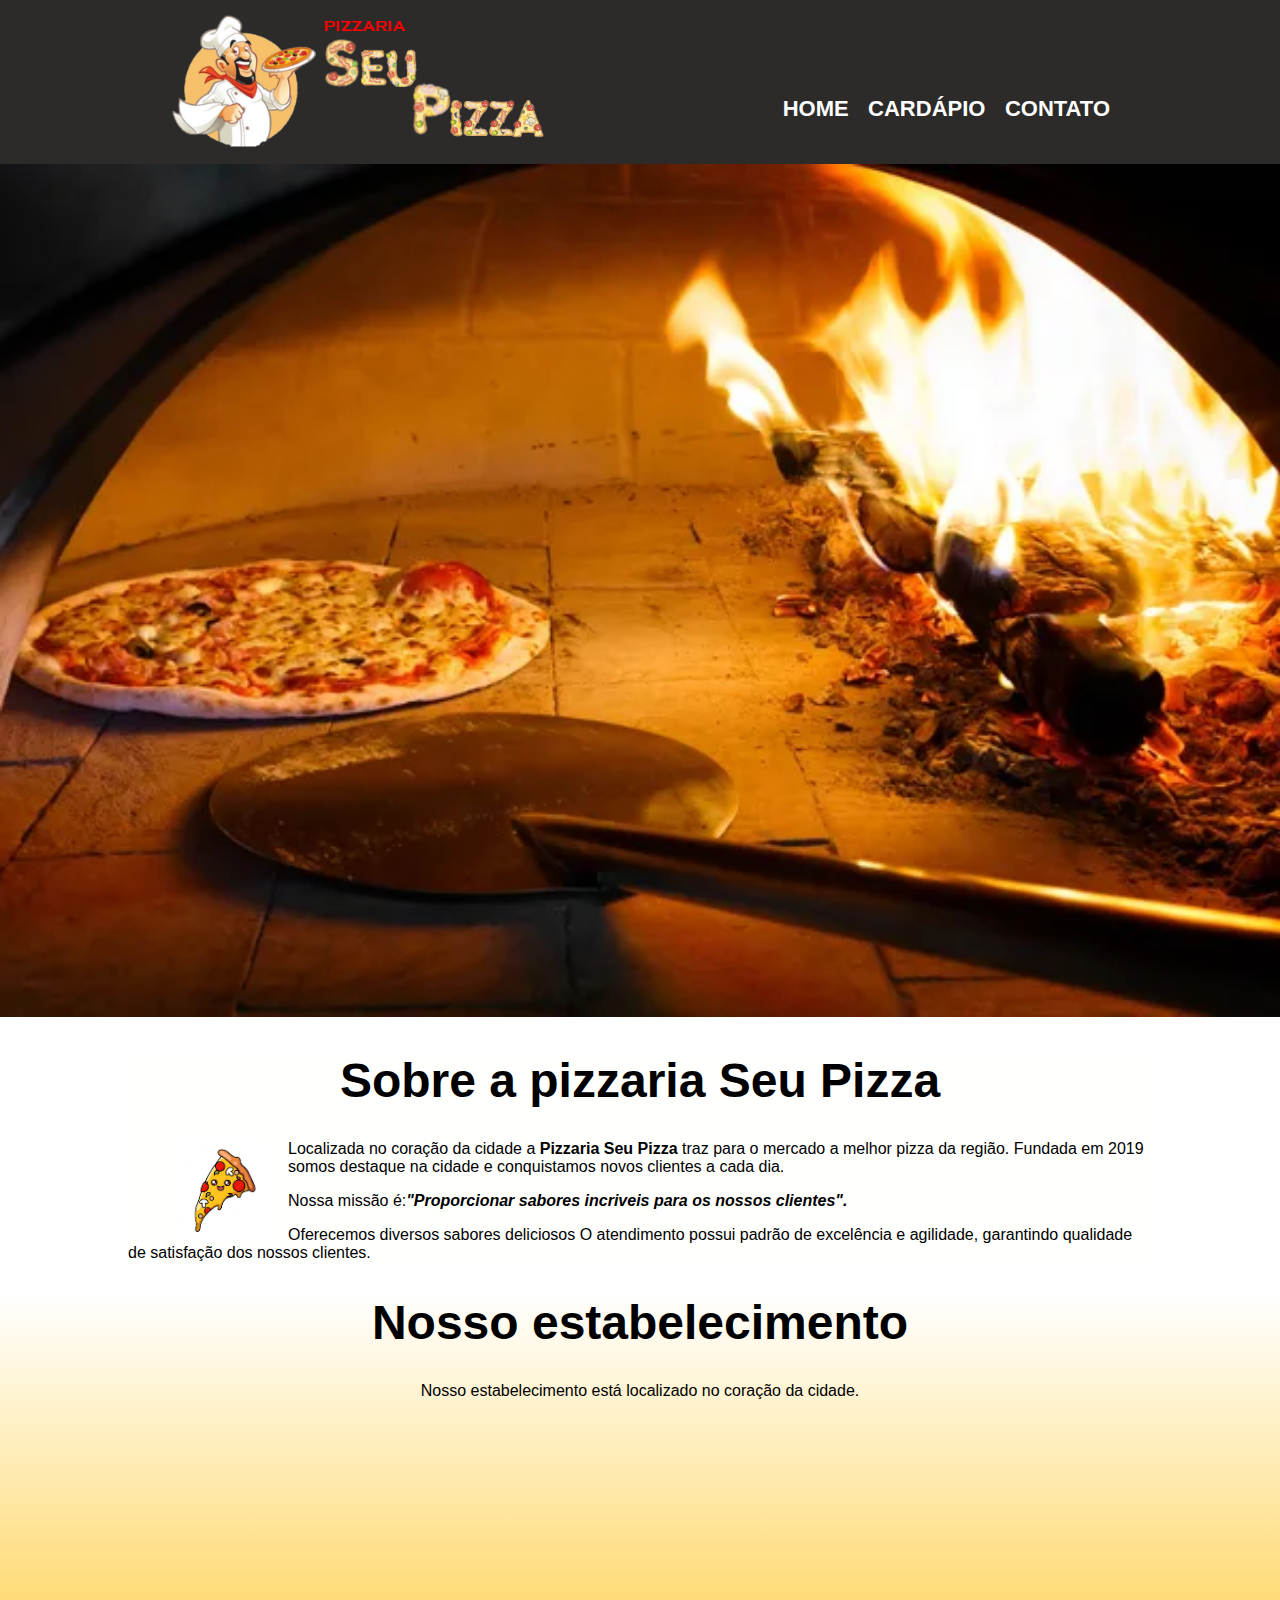
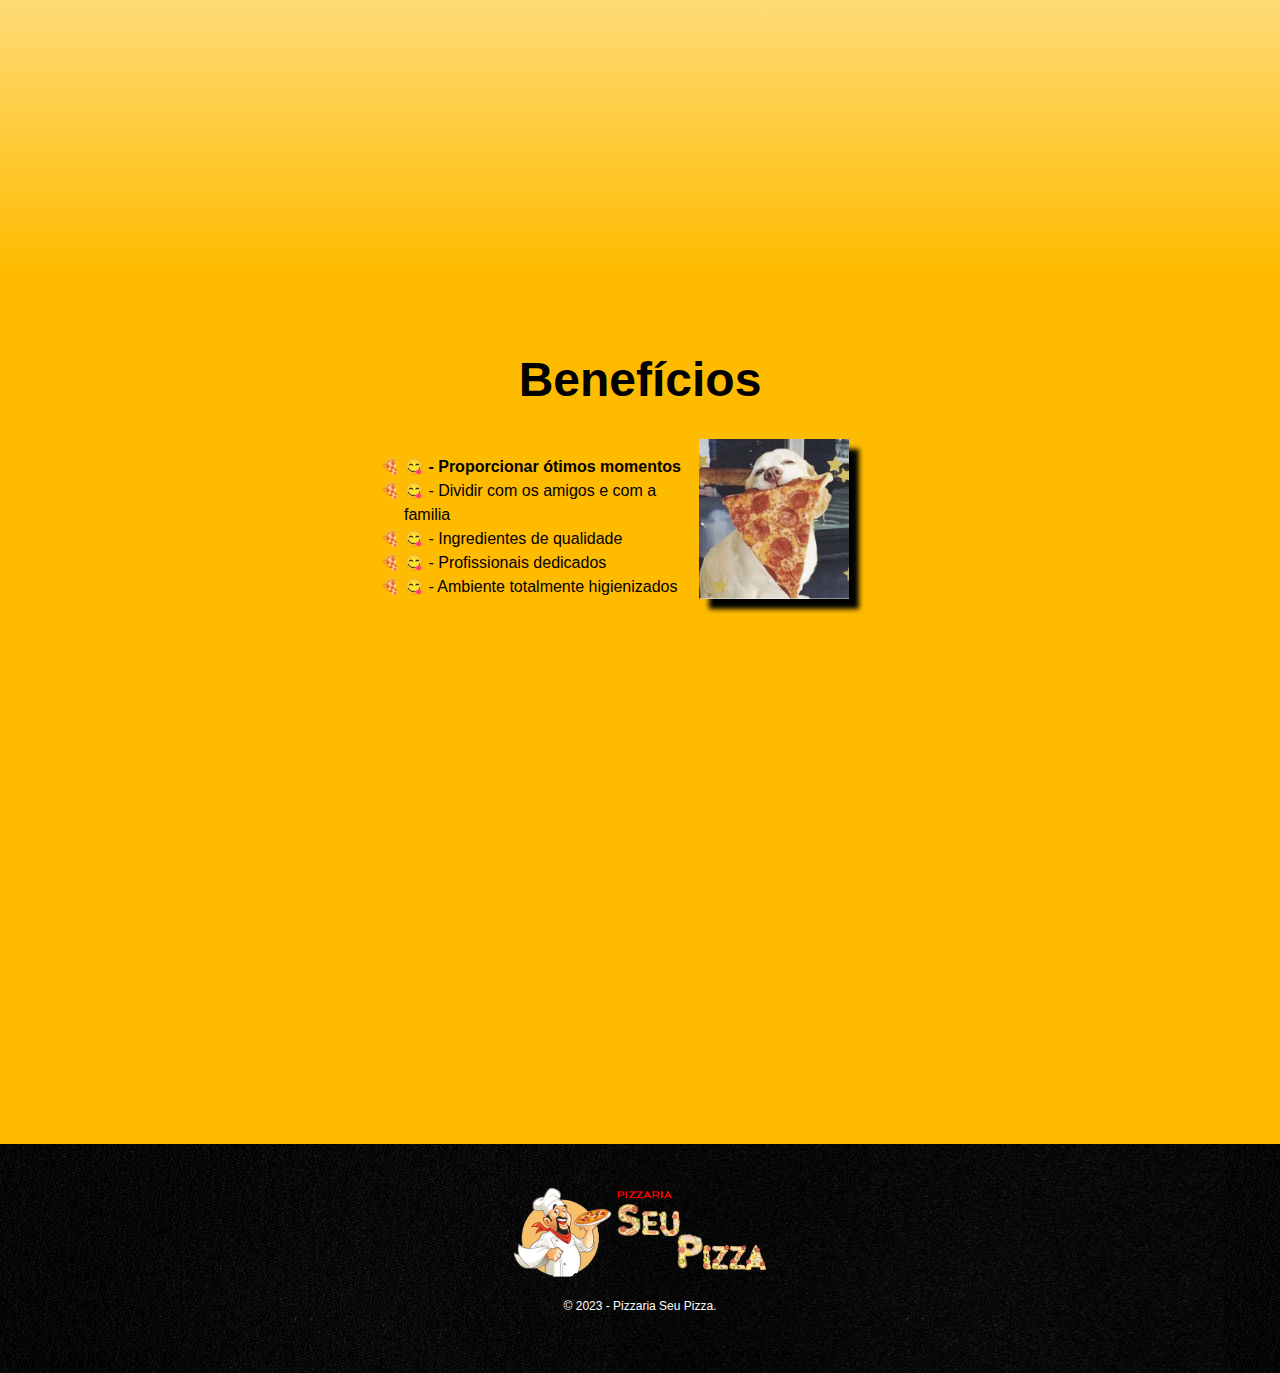
<file: index.html>
<!DOCTYPE html>
<html>
    <head>
        <link href="estilo.css" rel="stylesheet">
        <link rel="shortcut icon" href="logo2.ico"> <!--Icone do site-->
        <title>Pizzaria Seu Pizza</title>
    </head>
    <body> 
        <header>
            <div class="logo_caixa">
                <img src="logo.png" title="Pizzaria Seu Pizza" class="logo">
                <nav>
                    <ul>
                        <li class="nav a"><a href="index.html">HOME</a></li>
                        <li class="nav a"><a href="cardapio.html">CARDÁPIO</a></li>
                        <li class="nav a"><a href="https://www.google.com.br">CONTATO</a></li>
                    </ul>
                </nav>
            </div>
        </header>
        <!--Banner da pizzari seu pizza-->
            <div class = "banner">      
                <img src="forno.jpg" class="forno-img">
            </div>
            <!--Conteúdo da sessão sobre a pizzaria seu pizza-->
            <main>
                <section class="sobre-pizzaria">
                    <h1 class="titulo-pizza">Sobre a pizzaria Seu Pizza</h1>
                    <img src="pizza.png" alt="Pizza!" class="pizza">
                    <p>
                        Localizada no coração da cidade a <strong>Pizzaria Seu Pizza</strong> traz para o mercado a melhor pizza da região. Fundada em 2019 somos destaque na cidade e conquistamos novos clientes a cada dia. 
                    </p>
                    <p>
                        Nossa missão é:<i><strong>"Proporcionar sabores incriveis para os nossos clientes".</strong></i>
                    </p>
                    <p>
                        Oferecemos diversos sabores deliciosos
                        O atendimento possui padrão de excelência e agilidade, garantindo qualidade de satisfação dos nossos clientes.
                    </p>
                </section>
            <section class="mapa">
                <!--Nosso estabelecimento-->
                <h1 class="titulo-padrao">Nosso estabelecimento</h1>
                <p>Nosso estabelecimento está localizado no coração da cidade.</p>
                <iframe src="https://www.google.com/maps/embed?pb=!1m18!1m12!1m3!1d1826.8803561299069!2d-46.511118145832846!3d-23.684513814735098!2m3!1f0!2f0!3f0!3m2!1i1024!2i768!4f13.1!3m3!1m2!1s0x94ce69e492414891%3A0xf6c76bac417b0cb6!2sR.%20Boror%C3%B3s%2C%20194%20-%20Vila%20Pires%2C%20Santo%20Andr%C3%A9%20-%20SP%2C%2009195-750!5e0!3m2!1spt-BR!2sbr!4v1693608110092!5m2!1spt-BR!2sbr" width="1000" height="450" style="border:0;" allowfullscreen="" loading="lazy" referrerpolicy="no-referrer-when-downgrade"></iframe>
            </section>
            <!--Beneficios-->
            <section class="beneficio">
                <h1 class="titulo-beneficios">Benefícios</h1>
                <div class="conteudo-beneficios">
                <ul class="lista-beneficios">
                    <li>Proporcionar ótimos momentos</li>
                    <li>Dividir com os amigos e com a familia</li>
                    <li>Ingredientes de qualidade</li>
                    <li>Profissionais dedicados</li>
                    <li>Ambiente totalmente higienizados</li>
                </ul><img src="beneficios.png" class="img-beneficios"/>
                </div>
                <div class="video">
                    <iframe width="560" height="315" src="https://www.youtube.com/embed/VLG0shV8k1c?si=FQT-8jBUu7U_1mRJ" title="YouTube video player" frameborder="0" allow="accelerometer; autoplay; clipboard-write; encrypted-media; gyroscope; picture-in-picture; web-share" allowfullscreen></iframe>
                </div>
            </section>
            </main>
            <footer>
                <img src="logo.png" alt="seu pizza" class="logo_footer">
            <p class="copyright">&copy; 2023 - Pizzaria Seu Pizza.</p>
            </footer>
    </body>
</html>
</file>
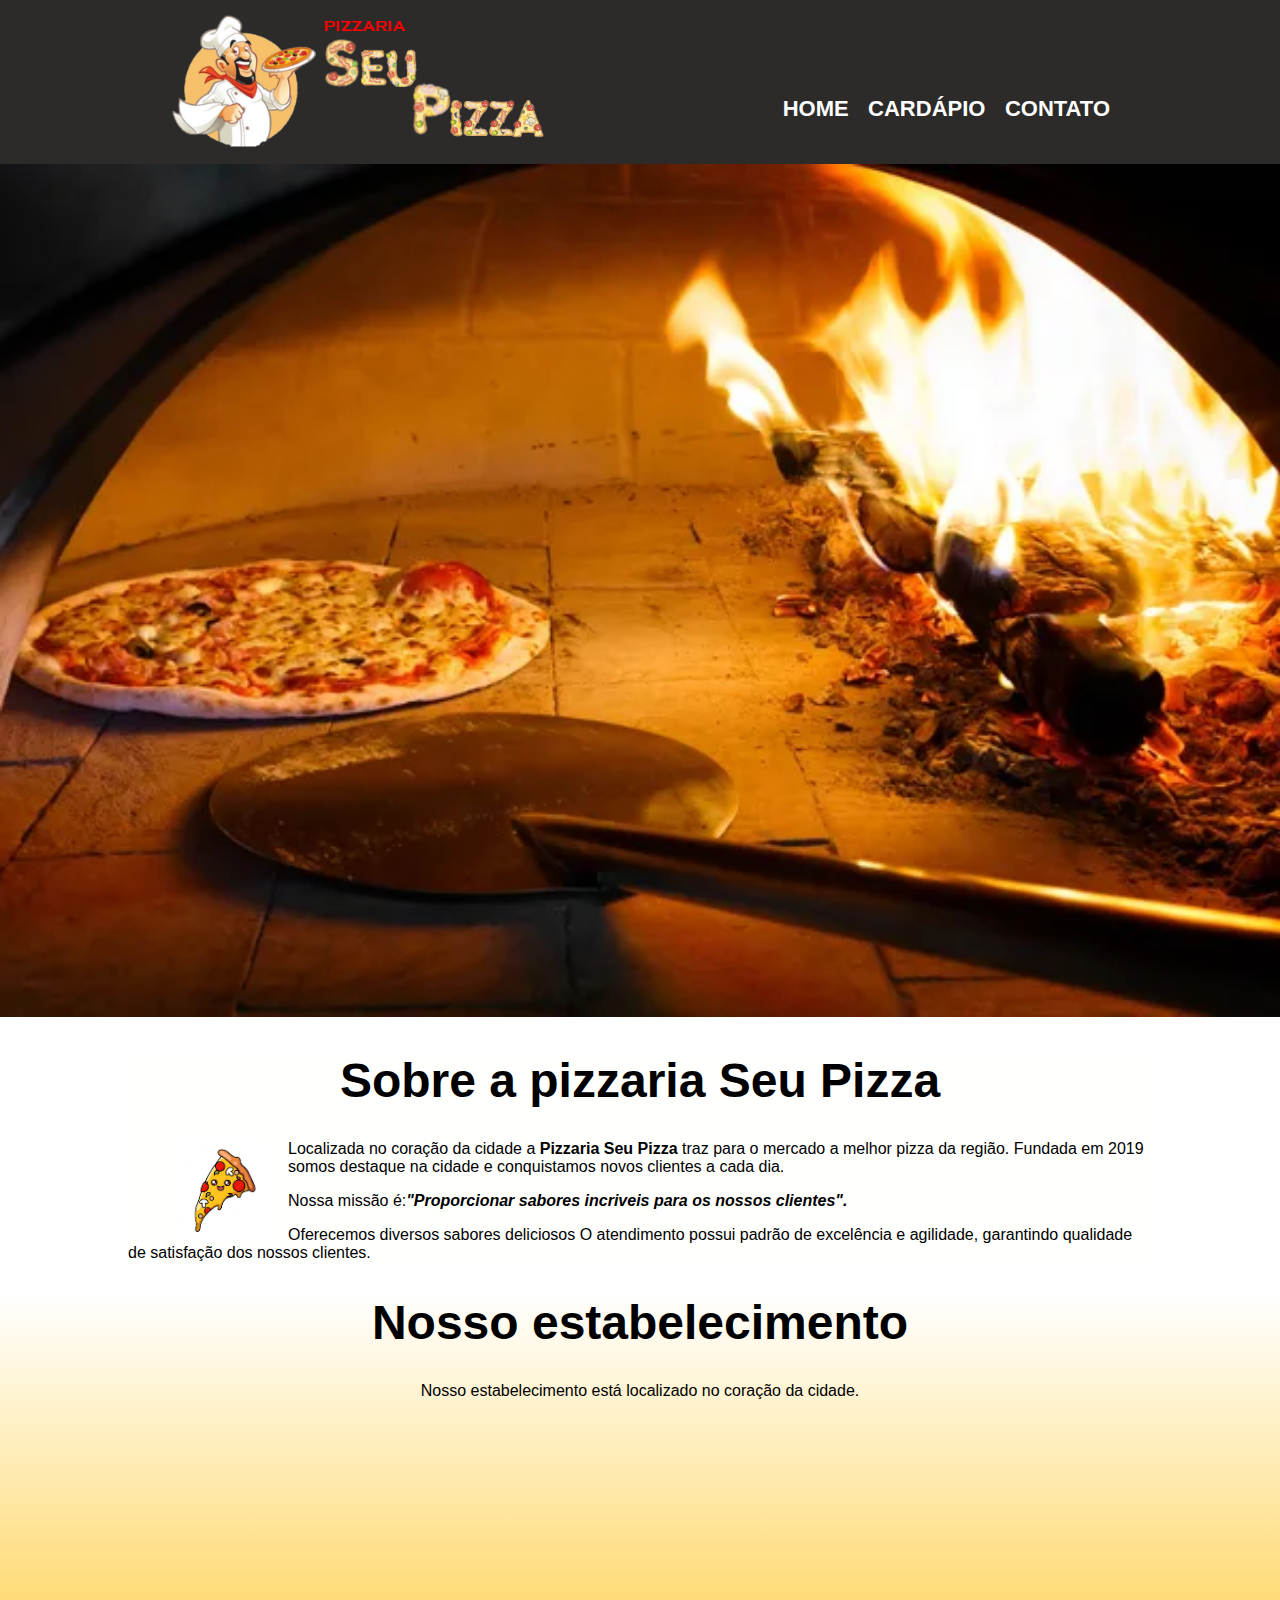
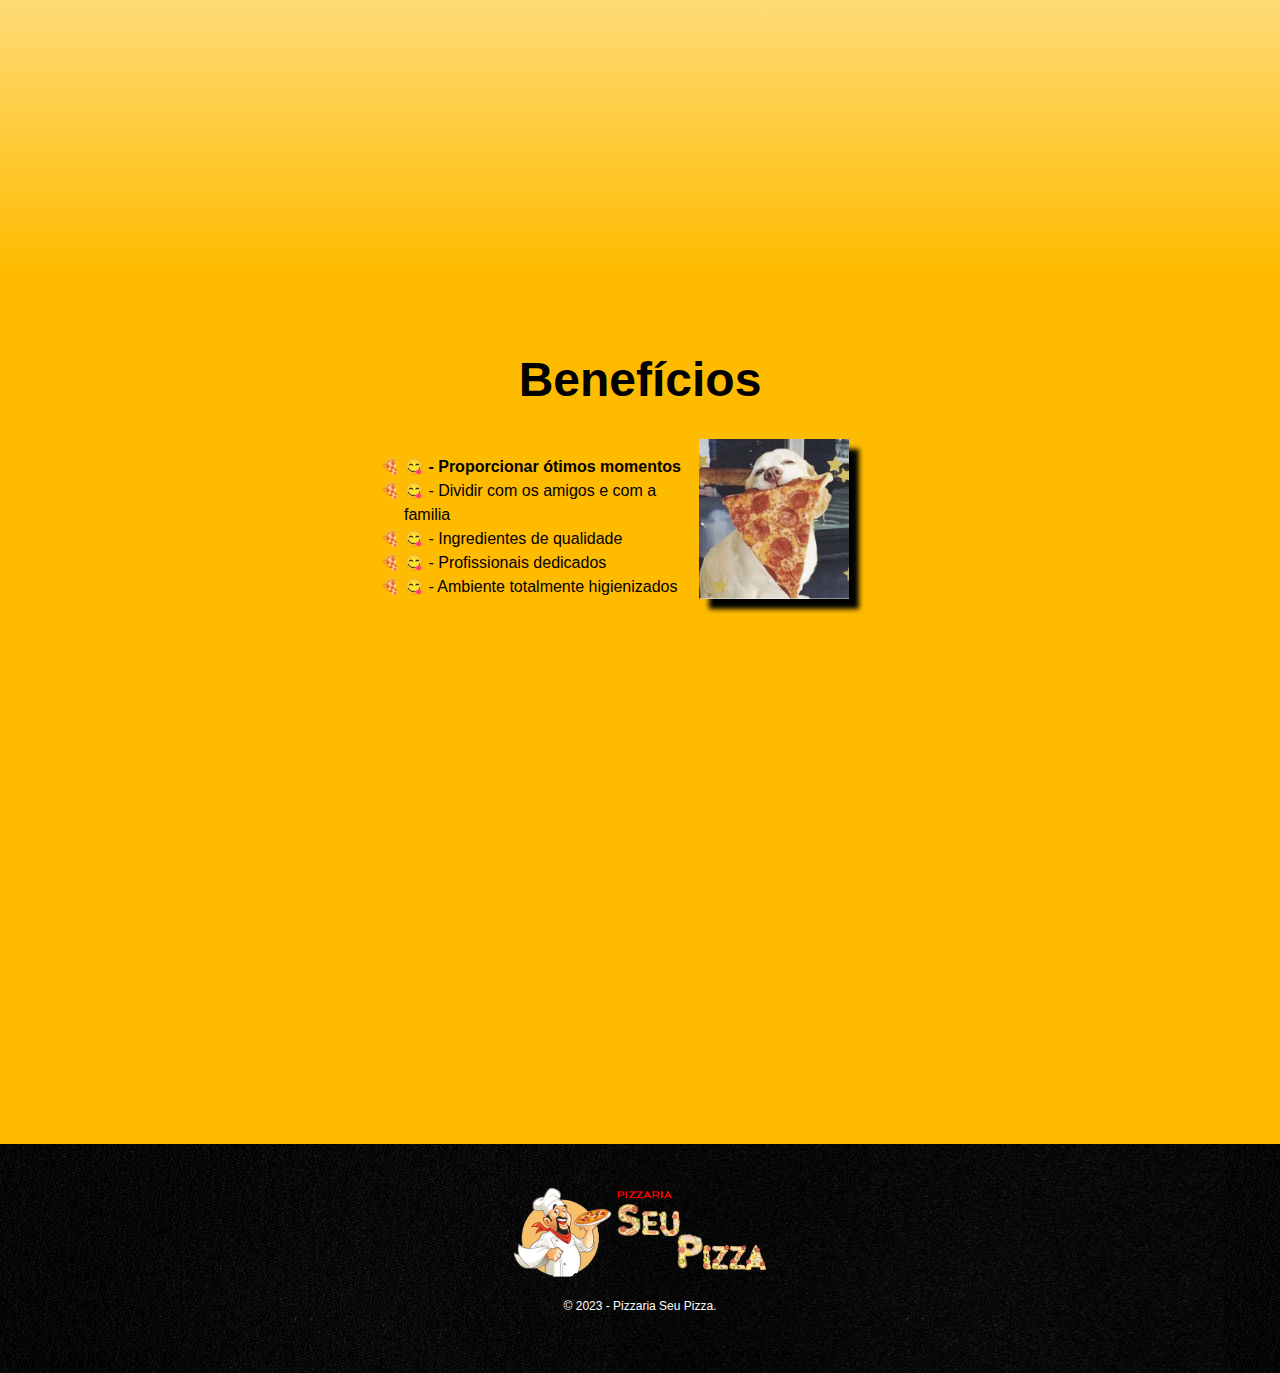
<file: Site/index.html>
<!DOCTYPE html>
<html>
    <head>
        <link href="estilo.css" rel="stylesheet">
        <link rel="shortcut icon" href="logo2.ico"> <!--Icone do site-->
        <title>Pizzaria Seu Pizza</title>
    </head>
    <body> 
        <header>
            <div class="logo_caixa">
                <img src="logo.png" title="Pizzaria Seu Pizza" class="logo">
                <nav>
                    <ul>
                        <li class="nav a"><a href="file:///C:/Users/hdr29/OneDrive/%C3%81rea%20de%20Trabalho/Site/index.html">HOME</a></li>
                        <li class="nav a"><a href="file:///C:/Users/hdr29/OneDrive/%C3%81rea%20de%20Trabalho/Site/cardapio.html">CARDÁPIO</a></li>
                        <li class="nav a"><a href="https://www.google.com.br">CONTATO</a></li>
                    </ul>
                </nav>
            </div>
        </header>
        <!--Banner da pizzari seu pizza-->
            <div class = "banner">      
                <img src="forno.jpg" class="forno-img">
            </div>
            <!--Conteúdo da sessão sobre a pizzaria seu pizza-->
            <main>
                <section class="sobre-pizzaria">
                    <h1 class="titulo-pizza">Sobre a pizzaria Seu Pizza</h1>
                    <img src="pizza.png" alt="Pizza!" class="pizza">
                    <p>
                        Localizada no coração da cidade a <strong>Pizzaria Seu Pizza</strong> traz para o mercado a melhor pizza da região. Fundada em 2019 somos destaque na cidade e conquistamos novos clientes a cada dia. 
                    </p>
                    <p>
                        Nossa missão é:<i><strong>"Proporcionar sabores incriveis para os nossos clientes".</strong></i>
                    </p>
                    <p>
                        Oferecemos diversos sabores deliciosos
                        O atendimento possui padrão de excelência e agilidade, garantindo qualidade de satisfação dos nossos clientes.
                    </p>
                </section>
            <section class="mapa">
                <!--Nosso estabelecimento-->
                <h1 class="titulo-padrao">Nosso estabelecimento</h1>
                <p>Nosso estabelecimento está localizado no coração da cidade.</p>
                <iframe src="https://www.google.com/maps/embed?pb=!1m18!1m12!1m3!1d1826.8803561299069!2d-46.511118145832846!3d-23.684513814735098!2m3!1f0!2f0!3f0!3m2!1i1024!2i768!4f13.1!3m3!1m2!1s0x94ce69e492414891%3A0xf6c76bac417b0cb6!2sR.%20Boror%C3%B3s%2C%20194%20-%20Vila%20Pires%2C%20Santo%20Andr%C3%A9%20-%20SP%2C%2009195-750!5e0!3m2!1spt-BR!2sbr!4v1693608110092!5m2!1spt-BR!2sbr" width="1000" height="450" style="border:0;" allowfullscreen="" loading="lazy" referrerpolicy="no-referrer-when-downgrade"></iframe>
            </section>
            <!--Beneficios-->
            <section class="beneficio">
                <h1 class="titulo-beneficios">Benefícios</h1>
                <div class="conteudo-beneficios">
                <ul class="lista-beneficios">
                    <li>Proporcionar ótimos momentos</li>
                    <li>Dividir com os amigos e com a familia</li>
                    <li>Ingredientes de qualidade</li>
                    <li>Profissionais dedicados</li>
                    <li>Ambiente totalmente higienizados</li>
                </ul><img src="beneficios.png" class="img-beneficios"/>
                </div>
                <div class="video">
                    <iframe width="560" height="315" src="https://www.youtube.com/embed/VLG0shV8k1c?si=FQT-8jBUu7U_1mRJ" title="YouTube video player" frameborder="0" allow="accelerometer; autoplay; clipboard-write; encrypted-media; gyroscope; picture-in-picture; web-share" allowfullscreen></iframe>
                </div>
            </section>
            </main>
            <footer>
                <img src="logo.png" alt="seu pizza" class="logo_footer">
            <p class="copyright">&copy; 2023 - Pizzaria Seu Pizza.</p>
            </footer>
    </body>
</html>
</file>
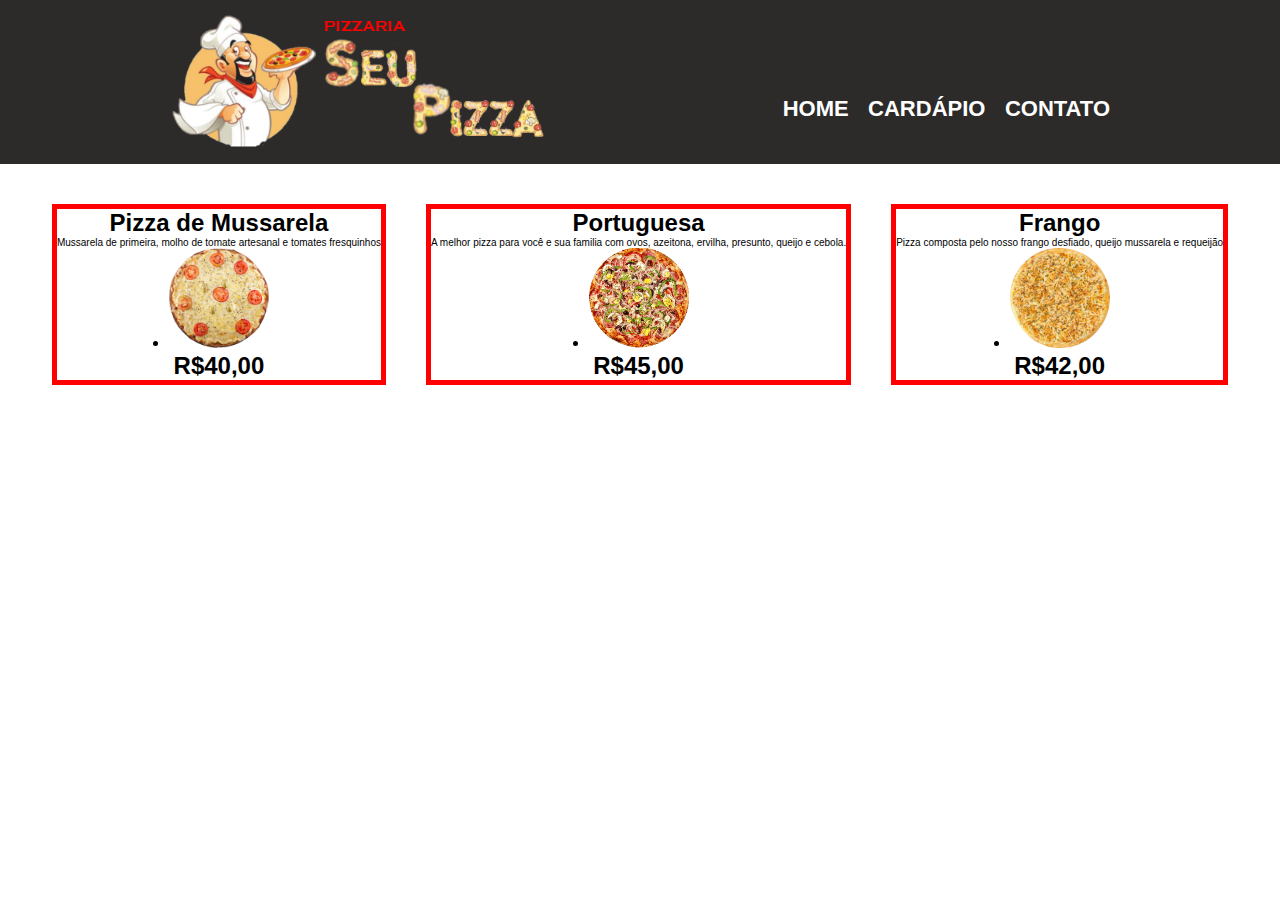
<file: cardapio.html>
<!DOCTYPE html>
<html>
    <head>
        <link href="estilo.css" rel="stylesheet">
        <link rel="shortcut icon" href="logo2.ico"> <!--Icone do site-->
        <title>Pizzaria Seu Pizza</title>
    </head>
    <body> 
        <header>
            <div class="logo_caixa">
                <img src="logo.png" title="Pizzaria Seu Pizza" class="logo">
                <nav>
                    <ul>
                        <li class="nav a"><a href="index.html">HOME</a></li>
                        <li class="nav a"><a href="cardapio.html">CARDÁPIO</a></li>
                        <li class="nav a"><a href="https://www.google.com.br">CONTATO</a></li>
                    </ul>
                </nav>
            </div>
        </header>
    <main>
        <div class="pizzas">
        <ul class="ul">
          <li class="titulo-mussarela"> Pizza de Mussarela</li>
          <li class="texto-mussarela"> Mussarela de primeira, molho de tomate artesanal e tomates fresquinhos</li>
          <li> <img src="mussarela.png" alt="Pizza-1" class="Pizza-mussarela"></li>
          <li class="preço-mussarela">R$40,00</li>
        </ul>
          <ul class="ul2">
            <li class="titulo-Portuguesa"> Portuguesa</li>
            <li class="texto-Portuguesa">A melhor pizza para você e sua familia com ovos, azeitona, ervilha, presunto, queijo e cebola.</li>
            <li> <img src="portuguesa.png" alt="Pizza-2" class="Pizza-Portuguesa"></li>
            <li class="preço-portuguesa">R$45,00</li>
          </ul>
          <ul class="ul3">
            <li class="titulo-frango"> Frango</li>
            <li class="texto-frango">Pizza composta pelo nosso frango desfiado, queijo mussarela e requeijão</li>
            <li> <img src="frango.png" alt="Pizza-3" class="Pizza-frango"></li>
            <li class="preço-frango">R$42,00</li>
          </ul>
        </div>
       </main>
</file>
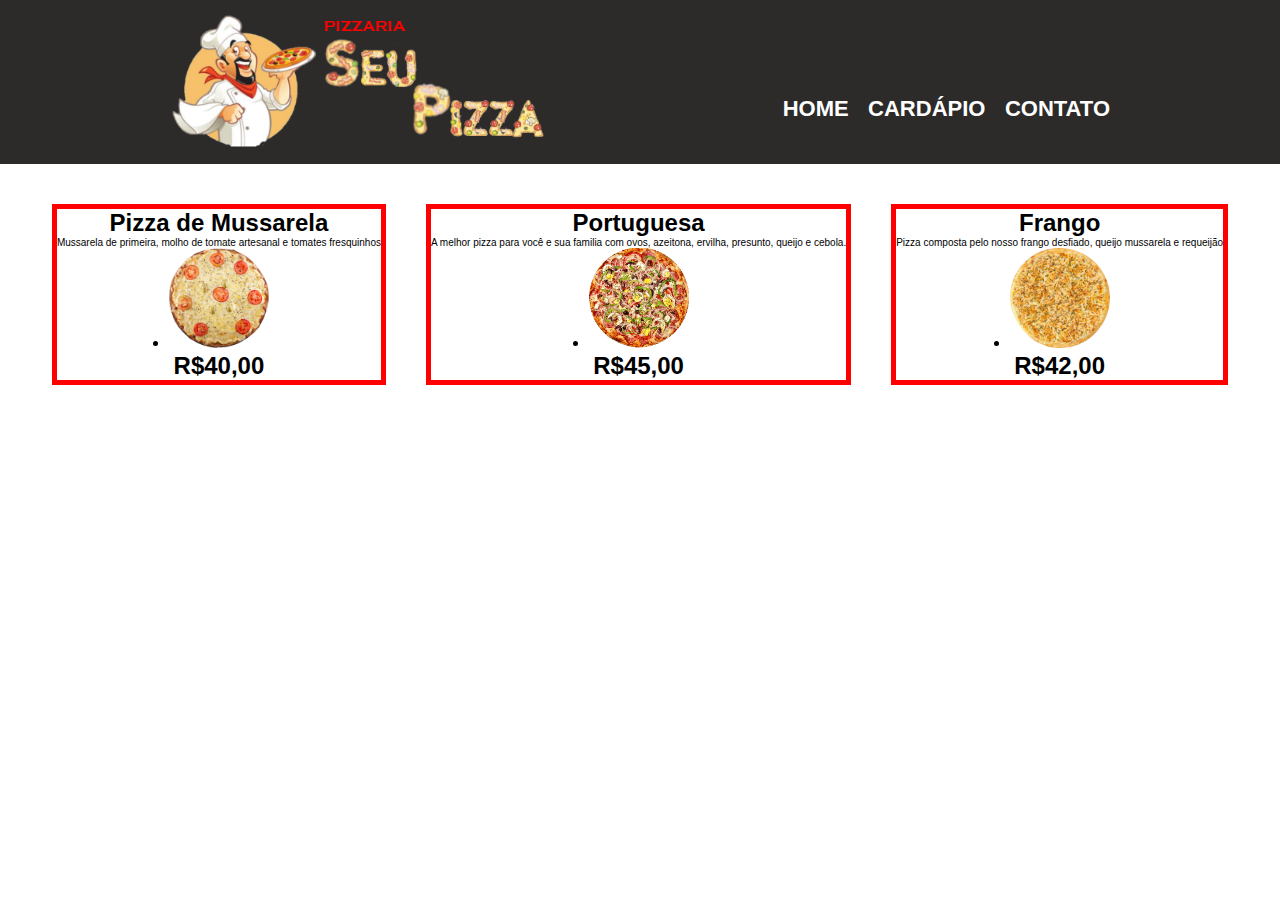
<file: Site/cardapio.html>
<!DOCTYPE html>
<html>
    <head>
        <link href="estilo.css" rel="stylesheet">
        <link rel="shortcut icon" href="logo2.ico"> <!--Icone do site-->
        <title>Pizzaria Seu Pizza</title>
    </head>
    <body> 
        <header>
            <div class="logo_caixa">
                <img src="logo.png" title="Pizzaria Seu Pizza" class="logo">
                <nav>
                    <ul>
                        <li class="nav a"><a href="file:///C:/Users/hdr29/OneDrive/%C3%81rea%20de%20Trabalho/Site/index.html">HOME</a></li>
                        <li class="nav a"><a href="file:///C:/Users/hdr29/OneDrive/%C3%81rea%20de%20Trabalho/Site/cardapio.html">CARDÁPIO</a></li>
                        <li class="nav a"><a href="https://www.google.com.br">CONTATO</a></li>
                    </ul>
                </nav>
            </div>
        </header>
    <main>
        <div class="pizzas">
        <ul class="ul">
          <li class="titulo-mussarela"> Pizza de Mussarela</li>
          <li class="texto-mussarela"> Mussarela de primeira, molho de tomate artesanal e tomates fresquinhos</li>
          <li> <img src="mussarela.png" alt="Pizza-1" class="Pizza-mussarela"></li>
          <li class="preço-mussarela">R$40,00</li>
        </ul>
          <ul class="ul2">
            <li class="titulo-Portuguesa"> Portuguesa</li>
            <li class="texto-Portuguesa">A melhor pizza para você e sua familia com ovos, azeitona, ervilha, presunto, queijo e cebola.</li>
            <li> <img src="portuguesa.png" alt="Pizza-2" class="Pizza-Portuguesa"></li>
            <li class="preço-portuguesa">R$45,00</li>
          </ul>
          <ul class="ul3">
            <li class="titulo-frango"> Frango</li>
            <li class="texto-frango">Pizza composta pelo nosso frango desfiado, queijo mussarela e requeijão</li>
            <li> <img src="frango.png" alt="Pizza-3" class="Pizza-frango"></li>
            <li class="preço-frango">R$42,00</li>
          </ul>
        </div>
       </main>
</file>
<file: estilo.css>
/* Colocar fonte e configs do cabelhaço */
body{
    font-family: Arial;
    margin:0;
    padding: 0;
    border: 0;
}
/* Estilização do topo */
header{
    background-color: #2c2b2a;
    padding: 10px;
}
/* Estilização da lista */
nav{
    position: absolute;
    right: 0;
    top: 70px;
}
/* Afastando as opções */
nav li{
    display: inline;
    margin: 0 0 0 15px;
}
/* Estilização da lista, definindo cor, tirando sublinhado, colocando em negrito e tamanho da fonte */
.nav a{
    color: white;
    text-decoration: none;
    text-transform: uppercase;
    font-weight: bold;
    font-size: 22px;
}
/* Estilização dos linc quando o mouse estiver em cima */
nav a:hover{
    color: red;
    text-decoration: underline;
}
/* Estilização do cabeçalho */
.logo_caixa{
    position: relative;
    width: 940px;
    margin: auto;
}
/* Estilização do tamanho do logo */
.logo{
    width: 40%;
}
/* Estilização do banner */
.banner{
    position: relative;
    width: 100%;
    margin: auto;
}
/* Estilização da imagem */
.forno-img{
    width: 100%;
    position: relative;
}
/* Sobre a pizzaria Seu pizza */
.pizza{
    width: 100px;
    float: left;
    margin: 0 20px;
    padding-left: 20px;
}

.titulo-pizza{
    text-align: center;
    clear: left;
    font-size: 3em;
}
.sobre-pizzaria{
    background-color: #FFFFFE;
    width: 80%;
    margin: auto;
}

.titulo-padrao{
    text-align: center;
    font-size: 3em;
    padding: 0%;
}
/* Estilização da seção nosso estabelecimento*/
.mapa{
    text-align: center;
    background: linear-gradient(#FFFFFE, #FFBB00);
}
.beneficio{
    background-color: #FFBB00;
    padding: 50px;
}
.titulo-beneficios{
    text-align: center;
    font-size: 3em;
}
.lista-beneficios{
    width: 50%;
    display: inline-block;
    vertical-align: top;
}
.lista-beneficios{
    list-style: " 🍕 ";
    width: 25%;
    display: inline-block;
    vertical-align: top;
    padding-left: 30%;
}
.lista-beneficios li{
    line-height: 1.5;
}
.lista-beneficios li:before{
    content: "😋 - ";
}
.lista-beneficios li:first-child{
    font-weight: bold;
}
.img-beneficios{
    width: 150px;
    box-shadow: 10px 10px 5px 0 black;
    opacity: 1;
    transition: 400ms;
}
.img-beneficios:hover{
    opacity: 0.7;
}
.video{
    width: 720px;
    margin: 80px auto;
    display: block;
}
footer{
    background-image: url(bg.jpg);
    text-align: center;
    margin: auto;
    padding: 40px 0 40px 0;
}

.logo_footer{
    display: block;
    margin: 0 auto;
    width: 20%;
}

.copyright{
    color: white;
    font-size: 12px;
    text-align: center;
    margin: 20px auto;
}

.ul{
    width: 330;
    display: flex;
    align-items: center;
    justify-content: center;
    flex-direction: column;
    border: solid red 5px;
    margin: 20px;
    padding: 0%;
    justify-content: center;
    align-items: center;
}
.Pizza-1{
    list-style: none; 
    text-align: left;
    margin: 30px;
}
.titulo-mussarela{
    font-weight: bold;
    list-style: none; 
    font-size: 1.5em;    
}
.texto-mussarela{
    list-style: none; 
    font-weight: lighter; 
    font-size: x-small;
    
}
.Pizza-mussarela{
    list-style: none; 
    width: 100px; 
}
.preço-mussarela{
    list-style: none; 
    font-weight: bold;
     font-size: 1.5em;  
}

.ul2{
    width: 330;
    display: flex;
    align-items: center;
    justify-content: center;
    flex-direction: column;
    border: solid red 5px;
    margin: 20px;
    padding: 0%;
    justify-content: center;
    align-items: center;
}
.Pizza-2{
    list-style: none; 
    text-align: left;
    margin: 30px;
}
.titulo-Portuguesa{
    font-weight: bold;
    list-style: none; 
    font-size: 1.5em;    
}
.texto-Portuguesa{
    list-style: none; 
    font-weight: lighter; 
    font-size: x-small;
    
}
.Pizza-Portuguesa{
    list-style: none; 
    width: 100px; 
}
.preço-portuguesa{
    list-style: none; 
    font-weight: bold;
     font-size: 1.5em;  
}

.ul3{
    width: 330;
    display: flex;
    align-items: center;
    justify-content: center;
    flex-direction: column;
    border: solid red 5px;
    margin: 20px;
    padding: 0%;
    justify-content: center;
    align-items: center;
}
.Pizza-3{
    list-style: none; 
    text-align: left;
    margin: 30px;
}
.titulo-frango{
    font-weight: bold;
    list-style: none; 
    font-size: 1.5em;    
}
.texto-frango{
    list-style: none; 
    font-weight: lighter; 
    font-size: x-small;
    
}
.Pizza-frango{
    list-style: none; 
    width: 100px; 
}
.preço-frango{
    list-style: none; 
    font-weight: bold;
     font-size: 1.5em;  
}

.pizzas{
    display: flex;
    justify-content: center;
    align-items: center;
    margin: 20px;
}
</file>
<file: Site/estilo.css>
/* Colocar fonte e configs do cabelhaço */
body{
    font-family: Arial;
    margin:0;
    padding: 0;
    border: 0;
}
/* Estilização do topo */
header{
    background-color: #2c2b2a;
    padding: 10px;
}
/* Estilização da lista */
nav{
    position: absolute;
    right: 0;
    top: 70px;
}
/* Afastando as opções */
nav li{
    display: inline;
    margin: 0 0 0 15px;
}
/* Estilização da lista, definindo cor, tirando sublinhado, colocando em negrito e tamanho da fonte */
.nav a{
    color: white;
    text-decoration: none;
    text-transform: uppercase;
    font-weight: bold;
    font-size: 22px;
}
/* Estilização dos linc quando o mouse estiver em cima */
nav a:hover{
    color: red;
    text-decoration: underline;
}
/* Estilização do cabeçalho */
.logo_caixa{
    position: relative;
    width: 940px;
    margin: auto;
}
/* Estilização do tamanho do logo */
.logo{
    width: 40%;
}
/* Estilização do banner */
.banner{
    position: relative;
    width: 100%;
    margin: auto;
}
/* Estilização da imagem */
.forno-img{
    width: 100%;
    position: relative;
}
/* Sobre a pizzaria Seu pizza */
.pizza{
    width: 100px;
    float: left;
    margin: 0 20px;
    padding-left: 20px;
}

.titulo-pizza{
    text-align: center;
    clear: left;
    font-size: 3em;
}
.sobre-pizzaria{
    background-color: #FFFFFE;
    width: 80%;
    margin: auto;
}

.titulo-padrao{
    text-align: center;
    font-size: 3em;
    padding: 0%;
}
/* Estilização da seção nosso estabelecimento*/
.mapa{
    text-align: center;
    background: linear-gradient(#FFFFFE, #FFBB00);
}
.beneficio{
    background-color: #FFBB00;
    padding: 50px;
}
.titulo-beneficios{
    text-align: center;
    font-size: 3em;
}
.lista-beneficios{
    width: 50%;
    display: inline-block;
    vertical-align: top;
}
.lista-beneficios{
    list-style: " 🍕 ";
    width: 25%;
    display: inline-block;
    vertical-align: top;
    padding-left: 30%;
}
.lista-beneficios li{
    line-height: 1.5;
}
.lista-beneficios li:before{
    content: "😋 - ";
}
.lista-beneficios li:first-child{
    font-weight: bold;
}
.img-beneficios{
    width: 150px;
    box-shadow: 10px 10px 5px 0 black;
    opacity: 1;
    transition: 400ms;
}
.img-beneficios:hover{
    opacity: 0.7;
}
.video{
    width: 720px;
    margin: 80px auto;
    display: block;
}
footer{
    background-image: url(bg.jpg);
    text-align: center;
    margin: auto;
    padding: 40px 0 40px 0;
}

.logo_footer{
    display: block;
    margin: 0 auto;
    width: 20%;
}

.copyright{
    color: white;
    font-size: 12px;
    text-align: center;
    margin: 20px auto;
}

.ul{
    width: 330;
    display: flex;
    align-items: center;
    justify-content: center;
    flex-direction: column;
    border: solid red 5px;
    margin: 20px;
    padding: 0%;
    justify-content: center;
    align-items: center;
}
.Pizza-1{
    list-style: none; 
    text-align: left;
    margin: 30px;
}
.titulo-mussarela{
    font-weight: bold;
    list-style: none; 
    font-size: 1.5em;    
}
.texto-mussarela{
    list-style: none; 
    font-weight: lighter; 
    font-size: x-small;
    
}
.Pizza-mussarela{
    list-style: none; 
    width: 100px; 
}
.preço-mussarela{
    list-style: none; 
    font-weight: bold;
     font-size: 1.5em;  
}

.ul2{
    width: 330;
    display: flex;
    align-items: center;
    justify-content: center;
    flex-direction: column;
    border: solid red 5px;
    margin: 20px;
    padding: 0%;
    justify-content: center;
    align-items: center;
}
.Pizza-2{
    list-style: none; 
    text-align: left;
    margin: 30px;
}
.titulo-Portuguesa{
    font-weight: bold;
    list-style: none; 
    font-size: 1.5em;    
}
.texto-Portuguesa{
    list-style: none; 
    font-weight: lighter; 
    font-size: x-small;
    
}
.Pizza-Portuguesa{
    list-style: none; 
    width: 100px; 
}
.preço-portuguesa{
    list-style: none; 
    font-weight: bold;
     font-size: 1.5em;  
}

.ul3{
    width: 330;
    display: flex;
    align-items: center;
    justify-content: center;
    flex-direction: column;
    border: solid red 5px;
    margin: 20px;
    padding: 0%;
    justify-content: center;
    align-items: center;
}
.Pizza-3{
    list-style: none; 
    text-align: left;
    margin: 30px;
}
.titulo-frango{
    font-weight: bold;
    list-style: none; 
    font-size: 1.5em;    
}
.texto-frango{
    list-style: none; 
    font-weight: lighter; 
    font-size: x-small;
    
}
.Pizza-frango{
    list-style: none; 
    width: 100px; 
}
.preço-frango{
    list-style: none; 
    font-weight: bold;
     font-size: 1.5em;  
}

.pizzas{
    display: flex;
    justify-content: center;
    align-items: center;
    margin: 20px;
}
</file>
